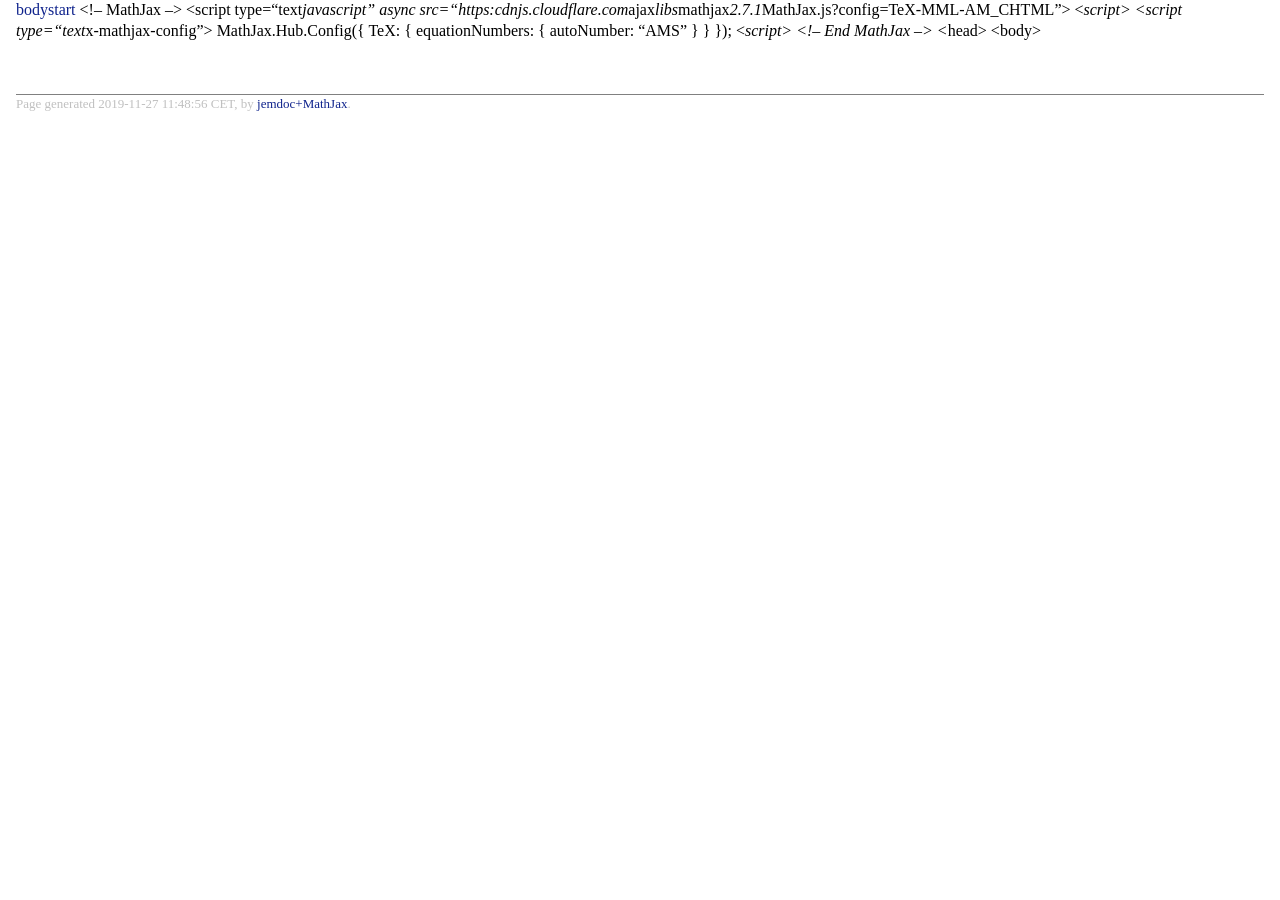
<file: mysite.conf.html>
<!DOCTYPE html PUBLIC "-//W3C//DTD XHTML 1.1//EN"
  "http://www.w3.org/TR/xhtml11/DTD/xhtml11.dtd">
<html xmlns="http://www.w3.org/1999/xhtml" xml:lang="en">
<head>
<meta name="generator" content="jemdoc, see http://jemdoc.jaboc.net/" />
<meta http-equiv="Content-Type" content="text/html;charset=utf-8" />
<link rel="stylesheet" href="jemdoc.css" type="text/css" />
<title></title>
</head>
<body>
<div id="layout-content">
<p><a href="bodystart" target=&ldquo;blank&rdquo;>bodystart</a>
&lt;!&ndash; MathJax &ndash;&gt;
&lt;script type=&ldquo;text<i>javascript&rdquo; async src=&ldquo;https:</i><i>cdnjs.cloudflare.com</i>ajax<i>libs</i>mathjax<i>2.7.1</i>MathJax.js?config=TeX-MML-AM_CHTML&rdquo;&gt;
&lt;<i>script&gt;
&lt;script type=&ldquo;text</i>x-mathjax-config&rdquo;&gt;
MathJax.Hub.Config({
TeX: { equationNumbers: { autoNumber: &ldquo;AMS&rdquo; } }
});
&lt;<i>script&gt;
&lt;!&ndash; End MathJax &ndash;&gt;
&lt;</i>head&gt;
&lt;body&gt;</p>
<div id="footer">
<div id="footer-text">
Page generated 2019-11-27 11:48:56 CET, by <a href="https://github.com/wsshin/jemdoc_mathjax" target="blank">jemdoc+MathJax</a>.
</div>
</div>
</div>
</body>
</html>
</file>
<file: jemdoc.css>
body {
	background-color: white;
	font-family: Georgia, serif;
/*	font-family: Calibri;*/
}

#layout-menu {
	background-color: #f4f4f4;
	border: 0px solid #dddddd;
	padding-top: 0.5em;
	padding-left: 8px;
	padding-right: 8px;
	font-size: 1.0em;
	width: 150px;
}

#layout-menu a {
	line-height: 1.5em;
	margin-left: 0.5em;
}

tt {
	color: #0F238C;
}

pre, tt {
	font-size: 90%;
	font-family: monaco, monospace;
}


a, a > tt {
	color: #0F238C;
	text-decoration: none;
}

a:hover {
	border-bottom: 1px gray dotted;
}

#layout-menu a.current:link, #layout-menu a.current:visited {
	color: #CC0000;
	border-bottom: 1px gray solid;
}
#layout-menu a:link, #layout-menu a:visited, #layout-menu a:hover {
	color: #0F238C;
	text-decoration: none;
}
#layout-menu a:hover {
	text-decoration: none;
}

div.menu-category {
	border-bottom: 1px solid gray;
	margin-top: 0.8em;
	padding-top: 0.2em;
	padding-bottom: 0.1em;
	font-weight: bold;
}

div#toptitle {
	padding-bottom: 0.2em;
	margin-bottom: 1.5em;
	border-bottom: 3px double gray;
}

/* Reduce space if we begin the page with a title. */
div#toptitle + h2, div#toptitle + h3 {
	margin-top: -0.5em;
}

div#toptitle h1 {
	margin-bottom: 0.1em;
	padding-bottom: 0.1em;
	padding-top: 0;
	margin-top: 0.5em;
	border-bottom: none;
}

div#subtitle {
	margin-top: 0.0em;
	margin-bottom: 0.0em;
	padding-top: 0em;
	padding-bottom: 0.2em;
}

#layout-content {
	padding-top: 0.0em;
	padding-left: 1.0em;
	padding-right: 1.0em;
}

@media print {
	#layout-menu { display: none; }
}
/* Debug borders */
p, li, dt, dd, div, pre, h1, h2, h3, h4, h5, h6 {

	/*border: 1px solid red;*/

}

body {
	margin: 0;
}

em {
	font-style: italic;
}

strong {
	font-weight: bold;
}


h1, h2, h3, h4, h5, h6 {
	color: #0F238C;
	margin-top: 0.9em;
	margin-bottom: 0.3em;
	padding-bottom: 0.2em;
	line-height: 1.0;
	padding-top: 0.5em;
	border-bottom: 1px solid #aaaaaa;
}

h1 {
	font-size: 170%;
}

h2 {
	padding-top: 0.5em;
	font-size: 125%;
}

h2 + h3 {
    padding-top: 0.2em;
}


h3 {
	font-size: 110%;
	border-bottom: none;
}

hr {
	border: 1px solid gray;
}

p {
	margin-top: 0.0em;
	margin-bottom: 0.8em;
	padding: 0;
	line-height: 1.3;
}

pre {
	padding: 0;
	margin: 0;
}

div#footer {
	font-size: small;
	color: #c0c0c0;
	border-top: 1px solid gray;
	padding-top: 0.1em;
	margin-top: 4.0em;
}
div#footer a {
	color: #0F238C;
}

div#footer-text {
	float: left;
	padding-bottom: 0.5em;
}

ul, ol, dl {
	margin-top: 0;
	padding-top: 0;
}

dt {
	margin-top: 0.5em;
	margin-bottom: 0;
}

dl {
	margin-left: 20px;
}

dd {
	color: #222222;
}

dd > *:first-child {
	margin-top: 0;
}


ul {
	list-style-position: outside;
	list-style-type: square;
}

p + ul, p + ol {
	margin-top: -0.4em;
}

li ul, li ol {
	margin-top: 0.4em;
}

ol {
	list-style-position: outside;
	list-style-type: decimal;
}

li {
	margin-bottom: 0.5em;
}

ol ol {
	list-style-type: lower-alpha;
}

ol ol ol {
	list-style-type: lower-roman;
}

div.codeblock, div.infoblock {
	margin-right: 0%;
	margin-top: 0.8em;
	margin-bottom: 1.3em;
}

div.blocktitle {
	font-weight: bold;
	color: #cd7b62;
	margin-top: 0.8em;
	margin-bottom: 0.1em;
}

div.blockcontent {
	border: 1px solid silver;
	padding: 0.5em;
}

div.infoblock > div.blockcontent {
	background: #ffffee;
}

div.blockcontent p + ul, div.blockcontent p + ol {
	margin-top: 0.4em;
}

div.infoblock p {
	margin-bottom: 0em;
}

div.infoblock p + p {
	margin-top: 0.8em;
}

div.codeblock > div.blockcontent {
	background: #f4f4f4;
}

span.pycommand {
	color: #000080;
}

span.statement {
	color: #008800;
}
span.builtin {
	color: #000088;
}
span.operator {
	color: #880000;
}
span.error {
	color: #aa0000;
}
span.comment {
	color: #808080;
}
</file>
